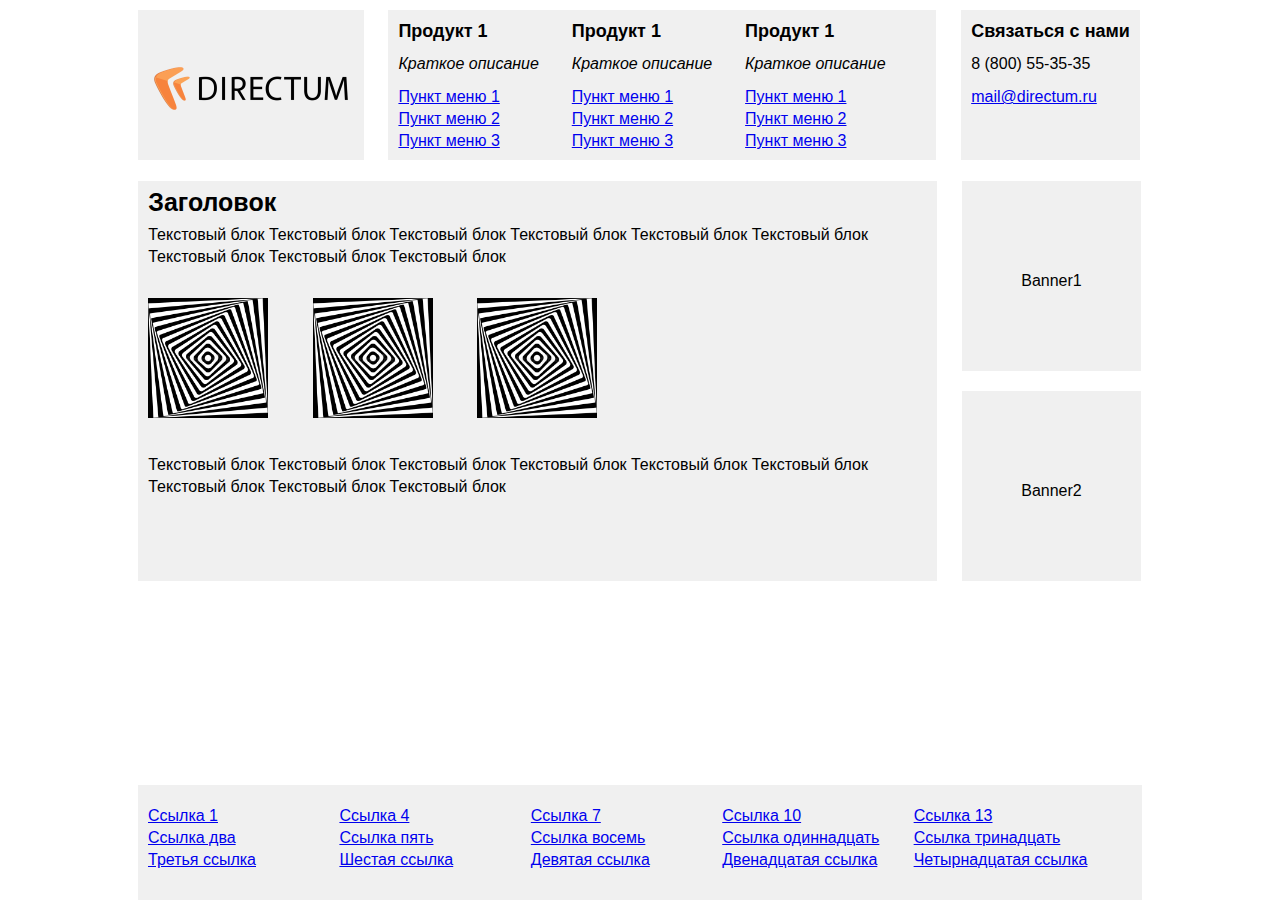
<file: index.html>
<!DOCTYPE HTML>
<html lang="ru">
    <head>
        <meta charset="utf-8">
		<title>Директум верстка</title>
		<link rel="stylesheet" href="css/main.css">
    </head>
	<body>
		<div class="wrapper">
			<header>
				<section class="logo col1">
					<img src="img/2.png">
				</section><!---->
				<section class="nav col2">
					<div>
						<h2>Продукт 1</h2>
						<p><em>Краткое описание</em></p>
						<ul>
							<li><a href="#">Пункт меню 1</a></li>
							<li><a href="#">Пункт меню 2</a></li>
							<li><a href="#">Пункт меню 3</a></li>
						</ul>
					</div>
					<div>
						<h2>Продукт 1</h2>
						<p><em>Краткое описание</em></p>
						<ul>
							<li><a href="#">Пункт меню 1</a></li>
							<li><a href="#">Пункт меню 2</a></li>
							<li><a href="#">Пункт меню 3</a></li>
						</ul>
					</div>
					<div>
						<h2>Продукт 1</h2>
						<p><em>Краткое описание</em></p>
						<ul>
							<li><a href="#">Пункт меню 1</a></li>
							<li><a href="#">Пункт меню 2</a></li>
							<li><a href="#">Пункт меню 3</a></li>
						</ul>
					</div>
				</section><!---->
				<section class="information col3">
					<h2>Связаться с нами</h2>
					<p>8 (800) 55-35-35</p>
					<a href="mailto:mail@directum.ru">mail@directum.ru</a>
				</section>
			</header>
			<section class="main">
				<section class="content">
					<h1>Заголовок</h1>
					<p>Текстовый блок Текстовый блок 
					Текстовый блок 
					Текстовый блок 
					Текстовый блок 
					Текстовый блок 
					Текстовый блок 
					Текстовый блок 
					Текстовый блок </p>
					<img src="img/3.jpg">
					<img src="img/3.jpg">
					<img src="img/3.jpg">
					<p>Текстовый блок Текстовый блок 
					Текстовый блок 
					Текстовый блок 
					Текстовый блок 
					Текстовый блок 
					Текстовый блок 
					Текстовый блок 
					Текстовый блок </p>
				</section><!---->
				<div class="banners">
					<div class="banner1">
						<p class="imgban">Banner1</p>
					</div>
					<div class="banner2">
						<p class="imgban">Banner2</p>
					</div>
				</div>
			</section>
			<footer>
				<div class="footer">
					<div>
						<ul>
							<li><a href="#">Ссылка 1</a></li>
							<li><a href="#">Ссылка два</a></li>
							<li><a href="#">Третья ссылка</a></li>
						</ul>
					</div>
					<div>
						<ul>
							<li><a href="#">Ссылка 4</a></li>
							<li><a href="#">Ссылка пять</a></li>
							<li><a href="#">Шестая ссылка</a></li>
						</ul>
					</div>
					<div>
						<ul>
							<li><a href="#">Ссылка 7</a></li>
							<li><a href="#">Ссылка восемь</a></li>
							<li><a href="#">Девятая ссылка</a></li>
						</ul>
					</div>
					<div>
						<ul>
							<li><a href="#">Ссылка 10</a></li>
							<li><a href="#">Ссылка одиннадцать</a></li>
							<li><a href="#">Двенадцатая ссылка</a></li>
						</ul>
					</div>
					<div>
						<ul>
							<li><a href="#">Ссылка 13</a></li>
							<li><a href="#">Ссылка тринадцать</a></li>
							<li><a href="#">Четырнадцатая ссылка</a></li>
						</ul>
					</div>
					
				</div>
			</footer>
		</div><!--warpper-->
	</body>
</html>
</file>
<file: css/main.css>
html, body, div, span, applet, object, iframe,
h1, h2, h3, h4, h5, h6, p, blockquote, pre,
a, abbr, acronym, address, big, cite, code,
del, dfn, em, img, ins, kbd, q, s, samp,
small, strike, strong, sub, sup, tt, var,
b, u, i, center,
dl, dt, dd, ol, ul, li,
fieldset, form, label, legend,
table, caption, tbody, tfoot, thead, tr, th, td,
article, aside, canvas, details, embed, 
figure, figcaption, footer, header, hgroup, 
menu, nav, output, ruby, section, summary,
time, mark, audio, video {
	margin: 0;
	padding: 0;
	border: 0;
	font-size: 100%;
	font: inherit;
	vertical-align: baseline;
}
/* HTML5 display-role reset for older browsers */
article, aside, details, figcaption, figure, 
footer, header, hgroup, menu, nav, section {
	display: block;
}
body {
	line-height: 1;
}
ol, ul {
	list-style: none;
}
blockquote, q {
	quotes: none;
}
blockquote:before, blockquote:after,
q:before, q:after {
	content: '';
	content: none;
}
table {
	border-collapse: collapse;
	border-spacing: 0;
}
/*
Пользовательские стили
*/
body {
  background: white;
  font: 300 16px/22px Arial, sans-serif;
}
.logo,
.nav,
.information,
.content,
.footer{
	background: blue;
}

/*
Сетка 
*/
*,
*:before,
*:after {
  -webkit-box-sizing: border-box;
     -moz-box-sizing: border-box;
          box-sizing: border-box;
}
html,
body {
	height: 100%;
}
.wrapper {
	position: relative;
	width: 1024px;
	min-height: 100%;
	margin: 0 auto;
}

.logo,
.nav,
.information,
.content {
	margin: 1%;
}

footer {
	position: absolute;
	bottom: 0;
	left: 0;
	width: 1024px;
	height: 115px;
}

.footer {
	margin-bottom: 0;
}
/*.banner2 {
	margin-top: 1%;
}
.banner1 {
	margin-bottom: 1%;
}*/

.footer {
	width: 100%;
	height: 100%;
}

.col1,
.col2,
.col3,
.nav div,
.content,
.banners,
.footer div {
	display: inline-block;
	vertical-align: top;
}


.col1 {
	width: 22%;
}
.col2 {
	width: 53.5%;
}
.col3{
	width: 17.5%;
}
.nav div {
	width: 32%;
}

.content {
	width: 78%;
}
.banners {
	width: 13%;
}
.content img {
	width: 120px;
}

.footer div {
	width: 19%;
}

/*
ClearFix
*/
/*
.group:before,
.group:after {
  content: "";
  display: table;
}
.group:after {
  clear: both;
}
.group {
  clear: both;
  *zoom: 1;
}
*/

/*
Типографика
*/

/*
Подвал
*/

/*
Основная часть
*/

/*
Шапка
*/
/*
Лого
*/
.logo {
	height: 150px;
	background-color: #f0f0f0;
}
.logo img {
	display: block;
	margin: 25% auto;
}

/*
Навигация
*/
.nav {
	height: 150px;
	background-color: #f0f0f0;
	padding: 10px;
}
h2 {
	font-size: 18px;
	font-weight: 700;
}
h2,
div p,
h1 {
	margin-bottom: 11px;
}
.nav div p {
	font-style: italic;
}

/*
Контакты
*/
.information {
	height: 150px;
	background-color: #f0f0f0;
	padding: 10px;	
}

/*
Контент
*/
.content {
	background-color: #f0f0f0;
	padding: 10px;	
	height: 400px;
}
.content img,
.content p {
	margin-bottom: 30px;
	margin-right: 40px;
}

h1 {
	font-size: 25px;
	font-weight: 700;
}
/*
Баннеры
*/
.banners {
	margin: 1%;
	width: 17.5%;
	height: 400px;
}

.banner1 {
	margin-bottom: 20px;
}

.banner1,
.banner2 {
	height: 190px;
	background-color: #f0f0f0;
}
.imgban {
	text-align: center;
	padding: 50% 0;
}

.footer {
	background-color: #f0f0f0;
	padding: 20px 10px;

}
footer {
	padding: 0 10px;
}
</file>
